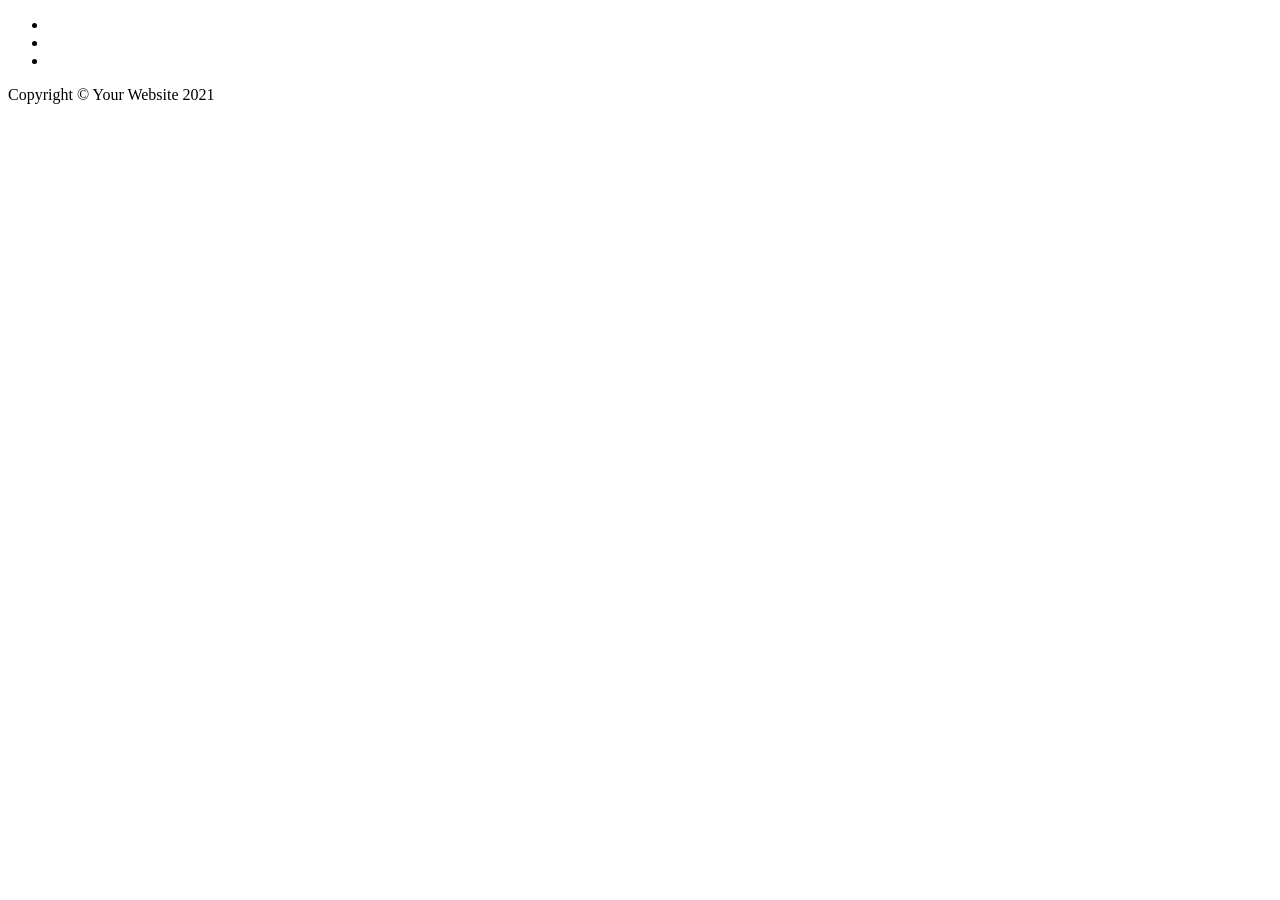
<file: templates/footer.html>
<!DOCTYPE html>
<html lang="en">
<head>
    <meta charset="UTF-8">
    <title>Title</title>
</head>
<body>
    <!-- Footer-->
        <footer class="border-top">
            <div class="container-fluid px-4 px-lg-5 foot">
                <div class="row gx-4 gx-lg-5 justify-content-center">
                    <div class="col-md-10 col-lg-8 col-xl-7">
                        <ul class="list-inline text-center">
                            <li class="list-inline-item">
                                <a href="https://twitter.com/Shobhaa24">
                                    <span class="fa-stack fa-lg">
                                        <i class="fas fa-circle fa-stack-2x"></i>
                                        <i class="fab fa-twitter fa-stack-1x fa-inverse"></i>
                                    </span>
                                </a>
                            </li>
                            <li class="list-inline-item">
                                <a href="#!">
                                    <span class="fa-stack fa-lg">
                                        <i class="fas fa-circle fa-stack-2x"></i>
                                        <i class="fab fa-instagram fa-stack-1x fa-inverse"></i>
                                    </span>
                                </a>
                            </li>
                            <li class="list-inline-item">
                                <a href="https://github.com/shobhaa24?tab=repositories">
                                    <span class="fa-stack fa-lg">
                                        <i class="fas fa-circle fa-stack-2x"></i>
                                        <i class="fab fa-github fa-stack-1x fa-inverse"></i>
                                    </span>
                                </a>
                            </li>
                        </ul>
                        <div class="small text-center text-muted fst-italic">Copyright &copy; Your Website 2021</div>
                    </div>
                </div>
            </div>
        </footer>
</body>
</html>
</file>
